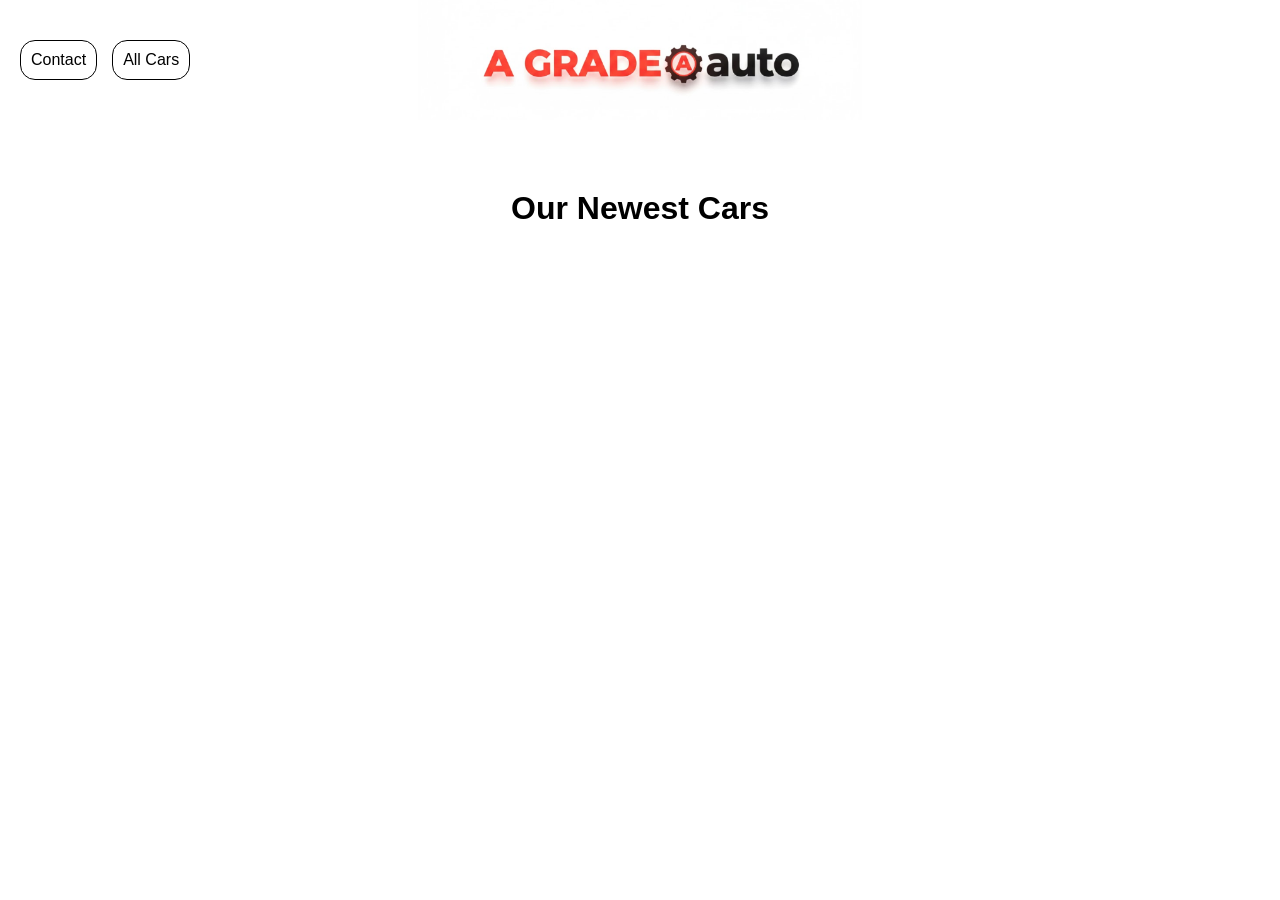
<file: index.html>
<!DOCTYPE html>
<html lang="en">
<head>
    <meta charset="UTF-8">
    <title>Dealership - Home</title>
    <link rel="stylesheet" href="css/styles.css">
</head>
<body>

<!-- Topbar will be inserted via JS -->
<!-- Event banne r -->
<div id="event-banner" class="event-banner"></div>

<!-- Newest cars section -->
<section class="newest-cars">
    <h2>Our Newest Cars</h2>
    <div id="cars-container" class="cars-container"></div>
</section>

<script src="js/topbar.js"></script>
<script src="js/api.js"></script>
<script>
    createTopBar();

    async function loadEvent() {
        try {
            const event = await API.getEvent();
            const banner = document.getElementById('event-banner');

            if (event && event.photoUrl) {
                banner.innerHTML = `<img src="${event.photoUrl}" alt="Event Banner">`;
            } else {
                banner.textContent = "No current event";
            }
        } catch(e) {
            console.error('Failed to load event:', e);
        }
    }

    // Load newest cars
    async function loadNewestCars() {
        try {
            const cars = await API.getNewestCars();
            const container = document.getElementById('cars-container');
            container.innerHTML = ''; // clear previous

            cars.forEach(car => {
                const carCard = document.createElement('div');
                carCard.className = 'car-card';
                carCard.innerHTML = `
                    <a href="car.html?id=${car.id}">
                        <img src="${car.photoUrl}" alt="${car.brand} ${car.model}">
                        <div class="car-info">
                            <h3>${car.brand} ${car.model}</h3>
                            <p>Year: ${car.year} | Color: ${car.color}</p>
                            <p>Price: $${car.price}</p>
                        </div>
                    </a>
                `;
                container.appendChild(carCard);
            });
        } catch(e) {
            console.error('Failed to load newest cars:', e);
        }
    }

    // Initialize page
    loadEvent();
    loadNewestCars();
</script>
</body>
</html>
</file>
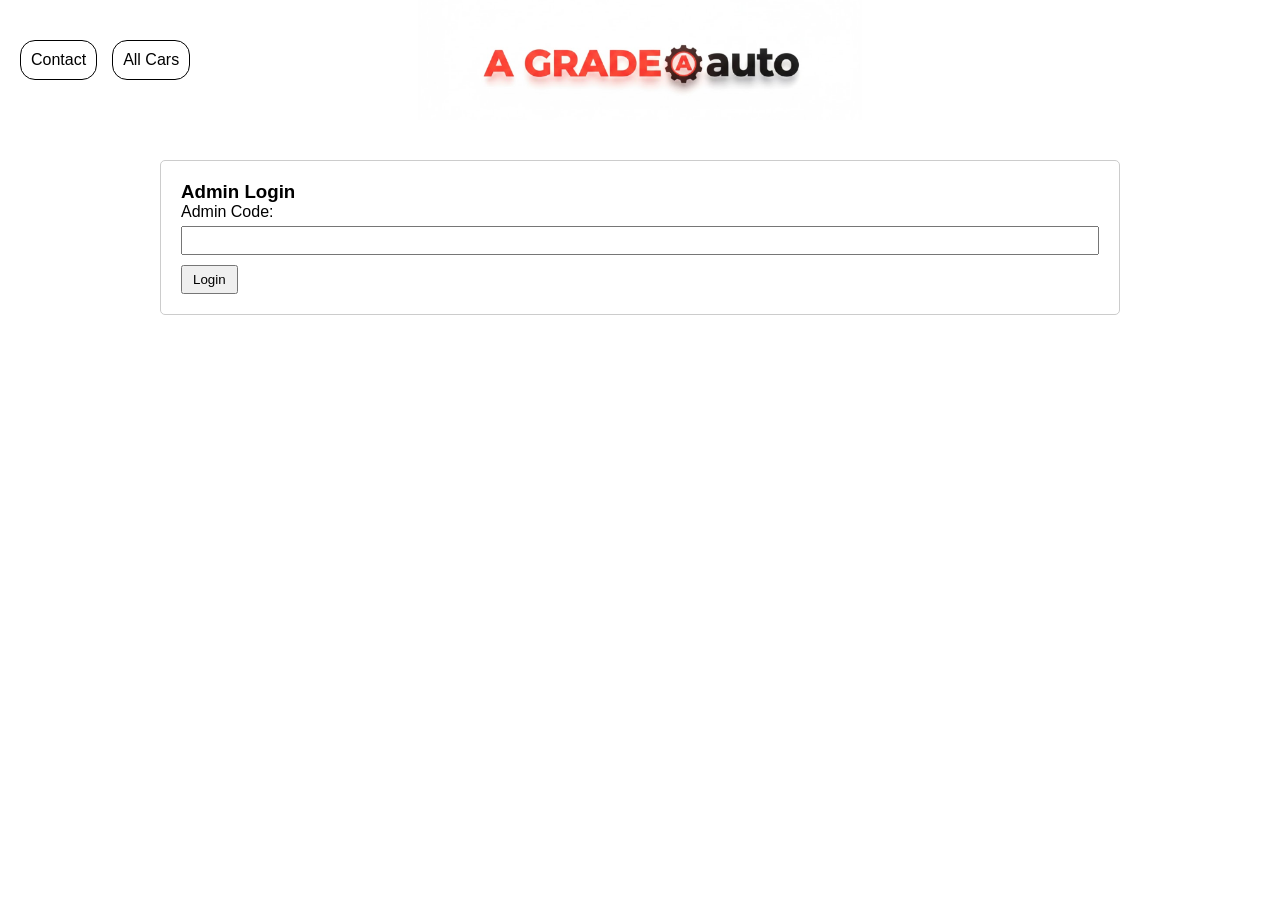
<file: admin.html>
<!DOCTYPE html>
<html lang="en">
<head>
    <meta charset="UTF-8">
    <title>Dealership - Admin Panel</title>
    <link rel="stylesheet" href="css/styles.css">
    <style>
        body {
            font-family: Arial, sans-serif;
            margin: 0;
            padding: 0;
            overflow-y: scroll;
        }
        .topbar { margin-bottom: 20px; }
        .admin-container {
            display: flex;
            flex-direction: column;
            padding: 20px;
            max-width: 1000px;
            margin: 0 auto;
            gap: 30px;
        }
        .admin-menu {
            border: 1px solid #ccc;
            padding: 20px;
            border-radius: 5px;
        }
        .admin-menu h3 {
            margin-top: 0;
        }
        table {
            width: 100%;
            border-collapse: collapse;
            margin-bottom: 10px;
        }
        th, td {
            padding: 8px;
            border: 1px solid #ddd;
            text-align: left;
        }
        button {
            padding: 5px 10px;
            cursor: pointer;
        }
        input, textarea {
            width: 100%;
            padding: 5px;
            margin: 5px 0 10px 0;
        }
    </style>
</head>
<body>

<script src="js/topbar.js"></script>
<script src="js/api.js"></script>

<script>
    createTopBar();
</script>

<div class="admin-container">
    <!-- Login Form -->
    <div id="login-menu" class="admin-menu">
        <h3>Admin Login</h3>
        <form id="login-form">
            <label>
                Admin Code:
                <input type="password" name="code" required>
            </label>
            <button type="submit">Login</button>
        </form>
        <div id="login-result"></div>
    </div>

    <!-- Admin Panels (hidden until login) -->
    <div id="admin-panels" style="display:none; flex-direction: column; gap:20px;">

        <!-- 1. Manage Cars -->
        <div class="admin-menu" id="cars-menu">
            <h3>Manage Cars</h3>
            <table>
                <thead>
                <tr>
                    <th>ID</th><th>Brand</th><th>Model</th><th>Year</th><th>Price</th><th>Color</th><th>Actions</th>
                </tr>
                </thead>
                <tbody id="cars-table-body"></tbody>
            </table>
        </div>

        <!-- 2. Add New Car -->
        <div class="admin-menu" id="add-car-menu">
            <h3>Add New Car</h3>
            <form id="add-car-form">
                <label>Brand: <input type="text" name="brand" required></label>
                <label>Model: <input type="text" name="model" required></label>
                <label>Year: <input type="number" name="year" required></label>
                <label>Mileage: <input type="number" name="mileage" required></label>
                <label>Color: <input type="text" name="color" required></label>
                <label>Price: <input type="number" step="0.01" name="price" required></label>
                <label>Description: <textarea name="description"></textarea></label>
                <label>Photos: <input type="file" name="photos" multiple accept="image/*"></label>
                <button type="submit">Add Car</button>
            </form>
            <div id="add-car-result"></div>
        </div>

        <!-- 3. Contact Messages -->
        <div class="admin-menu" id="messages-menu">
            <h3>Contact Messages</h3>
            <button id="delete-all-messages">Delete All Messages</button>
            <table>
                <thead>
                <tr>
                    <th>ID</th><th>Name</th><th>Phone</th><th>Message</th><th>Created At</th><th>Actions</th>
                </tr>
                </thead>
                <tbody id="messages-table-body"></tbody>
            </table>
        </div>

        <!-- 4. Event Photo -->
        <div class="admin-menu" id="event-menu">
            <h3>Event Photo</h3>
            <form id="event-form">
                <label>Upload Photo: <input type="file" name="photo" accept="image/*"></label>
                <button type="submit">Create/Replace Event</button>
            </form>
            <button id="delete-event">Delete Current Event</button>
            <div id="event-result"></div>
        </div>
    </div>
</div>

<script>
    // -------------------- Helper --------------------
    function showAdminPanels() {
        document.getElementById('login-menu').style.display = 'none';
        document.getElementById('admin-panels').style.display = 'flex';
        loadCars();
        loadMessages();
    }

    async function checkAdminSession() {
        try {
            // Try to fetch a protected resource to see if session is active
            await API.getAllContactMessages();
            showAdminPanels();
        } catch(e) {
            // Not logged in
            console.log('Not logged in as admin');
        }
    }

    checkAdminSession();

    // -------------------- Login --------------------
    const loginForm = document.getElementById('login-form');
    const loginResult = document.getElementById('login-result');

    loginForm.addEventListener('submit', async (e) => {
        e.preventDefault();
        const code = loginForm.code.value;

        try {
            await API.adminLogin({ code });
            loginResult.textContent = 'Login successful!';
            showAdminPanels();
        } catch(err) {
            console.error(err);
            loginResult.textContent = 'Login failed: ' + (err.message || err);
        }
    });

    // -------------------- Cars --------------------
    const carsTableBody = document.getElementById('cars-table-body');

    async function loadCars() {
        try {
            const cars = await API.getAllCars();
            carsTableBody.innerHTML = '';
            cars.forEach(car => {
                const row = document.createElement('tr');
                row.innerHTML = `
                    <td>${car.id}</td>
                    <td>${car.brand}</td>
                    <td>${car.model}</td>
                    <td>${car.year}</td>
                    <td>${car.price}</td>
                    <td>${car.color}</td>
                    <td><button data-id="${car.id}" class="delete-car-btn">Delete</button></td>
                `;
                carsTableBody.appendChild(row);
            });

            document.querySelectorAll('.delete-car-btn').forEach(btn => {
                btn.addEventListener('click', async () => {
                    const carId = btn.dataset.id;
                    if (confirm('Delete this car?')) {
                        await API.deleteCar(carId);
                        loadCars();
                    }
                });
            });
        } catch(err) {
            console.error(err);
        }
    }

    // -------------------- Add Car --------------------
    const addCarForm = document.getElementById('add-car-form');
    const addCarResult = document.getElementById('add-car-result');

    addCarForm.addEventListener('submit', async (e) => {
        e.preventDefault();

        const formData = new FormData();
        const formObject = {
            brand: addCarForm.brand.value,
            model: addCarForm.model.value,
            year: parseInt(addCarForm.year.value),
            mileage: parseInt(addCarForm.mileage.value),
            color: addCarForm.color.value,
            price: parseFloat(addCarForm.price.value),
            description: addCarForm.description.value
        };
        formData.append('formData', JSON.stringify(formObject));

        Array.from(addCarForm.photos.files).forEach(file => formData.append('photos', file));

        try {
            await API.createCar(formData);
            addCarResult.textContent = 'Car created successfully!';
            addCarForm.reset();
            loadCars();
        } catch(err) {
            console.error(err);
            addCarResult.textContent = 'Failed to create car.';
        }
    });

    // -------------------- Contact Messages --------------------
    const messagesTableBody = document.getElementById('messages-table-body');
    const deleteAllMessagesBtn = document.getElementById('delete-all-messages');

    async function loadMessages() {
        try {
            const messages = await API.getAllContactMessages();
            messagesTableBody.innerHTML = '';
            messages.forEach(msg => {
                const row = document.createElement('tr');
                row.innerHTML = `
                    <td>${msg.id}</td>
                    <td>${msg.username}</td>
                    <td>${msg.phone}</td>
                    <td>${msg.message}</td>
                    <td>${msg.createdAt}</td>
                    <td><button data-id="${msg.id}" class="delete-msg-btn">Delete</button></td>
                `;
                messagesTableBody.appendChild(row);
            });

            document.querySelectorAll('.delete-msg-btn').forEach(btn => {
                btn.addEventListener('click', async () => {
                    const id = btn.dataset.id;
                    if (confirm('Delete this message?')) {
                        await API.deleteContactMessage(id);
                        loadMessages();
                    }
                });
            });
        } catch(err) {
            console.error(err);
        }
    }

    deleteAllMessagesBtn.addEventListener('click', async () => {
        if (confirm('Delete all messages?')) {
            try {
                await API.deleteAllContactMessages();
                loadMessages();
            } catch(err) {
                console.error(err);
            }
        }
    });

    // -------------------- Event --------------------
    const eventForm = document.getElementById('event-form');
    const deleteEventBtn = document.getElementById('delete-event');
    const eventResult = document.getElementById('event-result');

    eventForm.addEventListener('submit', async (e) => {
        e.preventDefault();
        const fileInput = eventForm.photo.files[0];
        const formData = new FormData();
        if (fileInput) formData.append('photo', fileInput);

        try {
            await API.createOrReplaceEvent(formData);
            eventResult.textContent = 'Event updated successfully!';
            eventForm.reset();
        } catch(err) {
            console.error(err);
            eventResult.textContent = 'Failed to update event.';
        }
    });

    deleteEventBtn.addEventListener('click', async () => {
        if (confirm('Delete current event?')) {
            try {
                await API.deleteEvent();
                eventResult.textContent = 'Event deleted.';
            } catch(err) {
                console.error(err);
                eventResult.textContent = 'Failed to delete event.';
            }
        }
    });

</script>
</body>
</html>
</file>
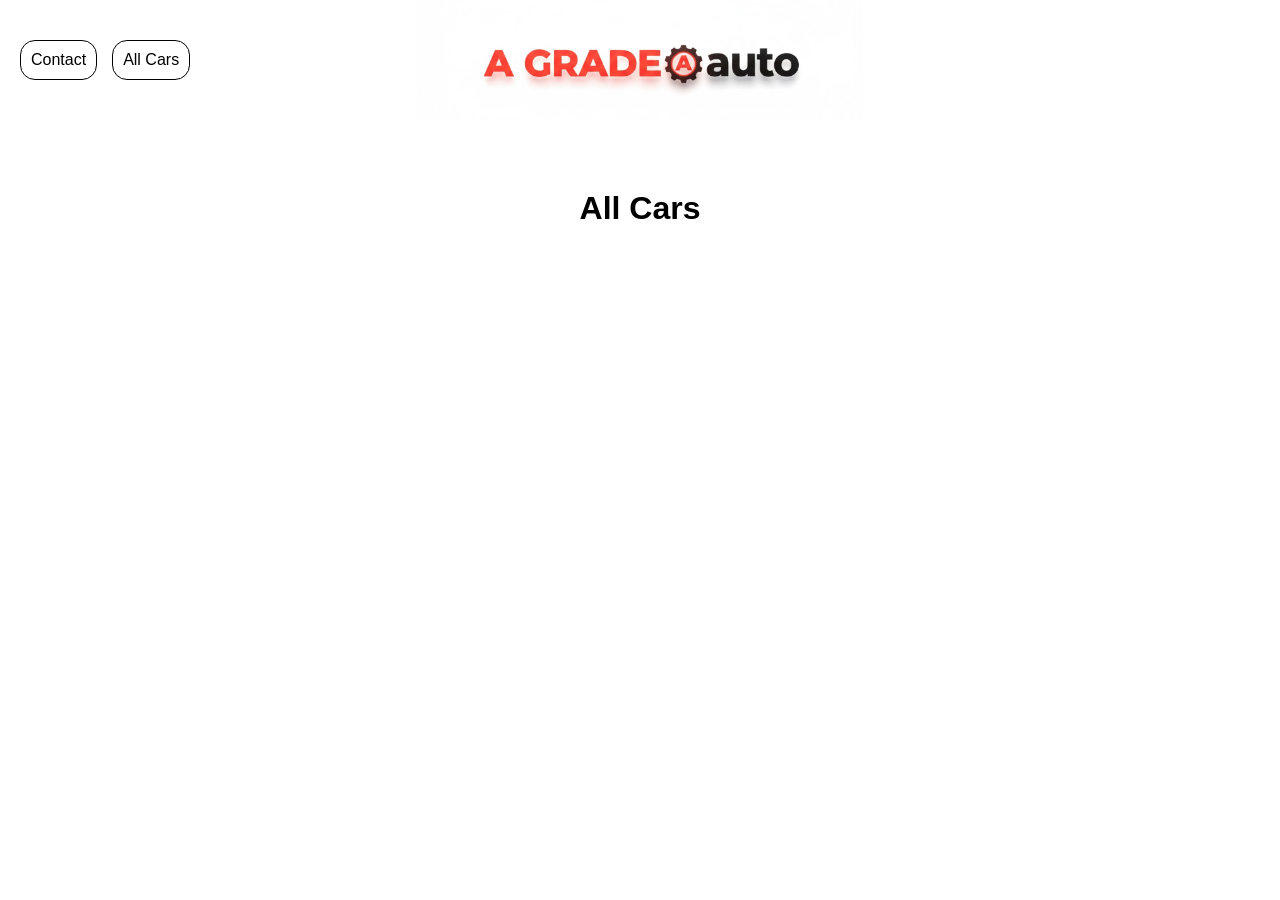
<file: allcars.html>
<!DOCTYPE html>
<html lang="en">
<head>
    <meta charset="UTF-8">
    <title>Dealership - All Cars</title>
    <link rel="stylesheet" href="css/styles.css">
</head>
<body>

<!-- Topbar inserted via JS -->
<!-- Event banner-->
<div id="event-banner" class="event-banner"></div>

<!-- All cars section -->
<section class="all-cars">
    <h2>All Cars</h2>
    <div id="cars-container" class="cars-container"></div>
</section>

<script src="js/topbar.js"></script>
<script src="js/api.js"></script>
<script>
    // Insert topbar
    createTopBar();

    // Load current event
    async function loadEvent() {
        try {
            const event = await API.getEvent();
            const banner = document.getElementById('event-banner');

            if (event && event.photoUrl) {
                banner.innerHTML = `<img src="${event.photoUrl}" alt="Event Banner">`;
            } else {
                banner.textContent = "No current event";
            }
        } catch(e) {
            console.error('Failed to load event:', e);
        }
    }

    // Load all cars
    async function loadAllCars() {
        try {
            const cars = await API.getAllCars();
            const container = document.getElementById('cars-container');
            container.innerHTML = ''; // clear previous

            cars.forEach(car => {
                const carCard = document.createElement('div');
                carCard.className = 'car-card';
                carCard.innerHTML = `
                    <a href="car.html?id=${car.id}">
                        <img src="${car.photoUrl}" alt="${car.brand} ${car.model}">
                        <div class="car-info">
                            <h3>${car.brand} ${car.model}</h3>
                            <p>Year: ${car.year} | Color: ${car.color}</p>
                            <p>Price: $${car.price}</p>
                        </div>
                    </a>
                `;
                container.appendChild(carCard);
            });
        } catch(e) {
            console.error('Failed to load all cars:', e);
        }
    }

    // Initialize page
    loadEvent();
    loadAllCars();
</script>
</body>
</html>
</file>
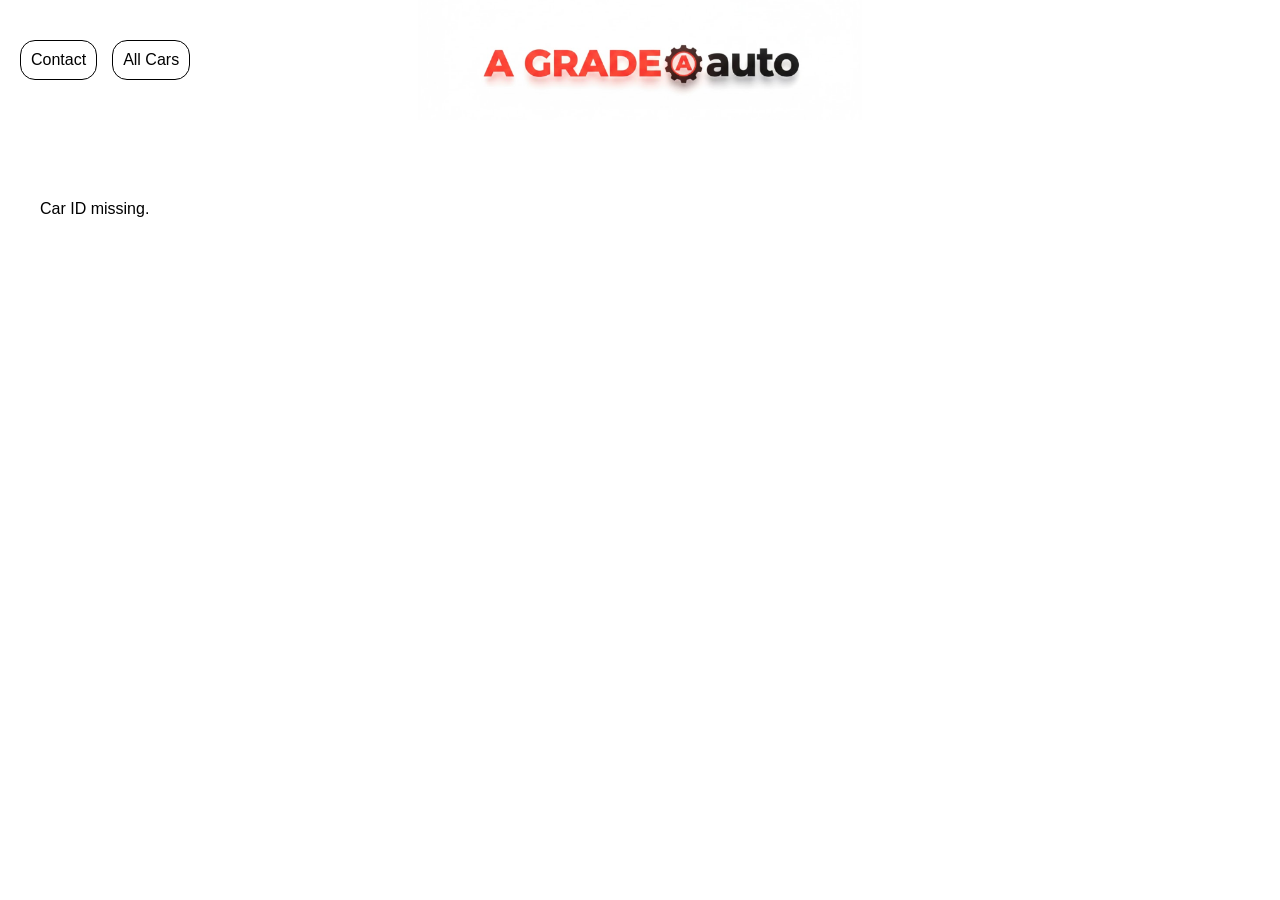
<file: car.html>
<!DOCTYPE html>
<html lang="en">
<head>
    <meta charset="UTF-8">
    <title>Dealership - Car Details</title>
    <link rel="stylesheet" href="css/styles.css">
</head>
<body>

<div id="event-banner" class="event-banner"></div>

<section class="car-details">
    <div id="car-container" class="car-container"></div>
</section>

<script src="js/topbar.js"></script>
<script src="js/api.js"></script>
<script>
    createTopBar();

    function getCarIdFromUrl() {
        const params = new URLSearchParams(window.location.search);
        return params.get('id');
    }

    async function loadEvent() {
        try {
            const event = await API.getEvent();
            const banner = document.getElementById('event-banner');
            if (event && event.photoUrl) {
                banner.innerHTML = `<img src="${event.photoUrl}" alt="Event Banner">`;
            } else {
                banner.textContent = "No current event";
            }
        } catch(e) {
            console.error('Failed to load event:', e);
        }
    }

    async function loadCar() {
        const carId = getCarIdFromUrl();
        if (!carId) {
            document.getElementById('car-container').textContent = 'Car ID missing.';
            return;
        }

        try {
            const car = await API.getCarById(carId);
            const container = document.getElementById('car-container');

            container.innerHTML = `
            <h2>${car.brand} ${car.model}</h2>
            <div class="car-photos-wrapper">
                <div class="car-photos">
                    ${car.photoUrls.map(url => `<img src="${url}" alt="${car.brand} ${car.model}">`).join('')}
                </div>
            </div>
            <p><strong>Year:</strong> ${car.year}</p>
            <p><strong>Mileage:</strong> ${car.mileage} km</p>
            <p><strong>Color:</strong> ${car.color}</p>
            <p><strong>Price:</strong> $${car.price}</p>
            <p><strong>Description:</strong> ${car.description}</p>
        `;

            // ===== Drag functionality =====
            const carousel = container.querySelector('.car-photos');
            let isDragging = false;
            let startX = 0;
            let currentTranslate = 0;
            let prevTranslate = 0;

            const imagesCount = carousel.children.length;
            const wrapperWidth = carousel.parentElement.offsetWidth;

            function clampTranslate(value) {
                const maxTranslate = 0;
                const minTranslate = -wrapperWidth * (imagesCount - 1);
                return Math.max(minTranslate, Math.min(value, maxTranslate));
            }

            carousel.addEventListener('mousedown', e => {
                isDragging = true;
                startX = e.clientX;
                carousel.style.cursor = 'grabbing';
            });

            carousel.addEventListener('mousemove', e => {
                if (!isDragging) return;
                const dx = e.clientX - startX;
                currentTranslate = clampTranslate(prevTranslate + dx);
                carousel.style.transform = `translateX(${currentTranslate}px)`;
            });

            carousel.addEventListener('mouseup', () => {
                isDragging = false;
                prevTranslate = currentTranslate;
                carousel.style.cursor = 'grab';
            });

            carousel.addEventListener('mouseleave', () => {
                if (isDragging) prevTranslate = currentTranslate;
                isDragging = false;
                carousel.style.cursor = 'grab';
            });

            // Touch support
            carousel.addEventListener('touchstart', e => {
                startX = e.touches[0].clientX;
                isDragging = true;
            });

            carousel.addEventListener('touchmove', e => {
                if (!isDragging) return;
                const dx = e.touches[0].clientX - startX;
                currentTranslate = clampTranslate(prevTranslate + dx);
                carousel.style.transform = `translateX(${currentTranslate}px)`;
            });

            carousel.addEventListener('touchend', e => {
                isDragging = false;
                prevTranslate = currentTranslate;
            });

        } catch(e) {
            console.error('Failed to load car:', e);
            document.getElementById('car-container').textContent = 'Car not found.';
        }
    }

    loadEvent();
    loadCar();
</script>
</body>
</html>
</file>
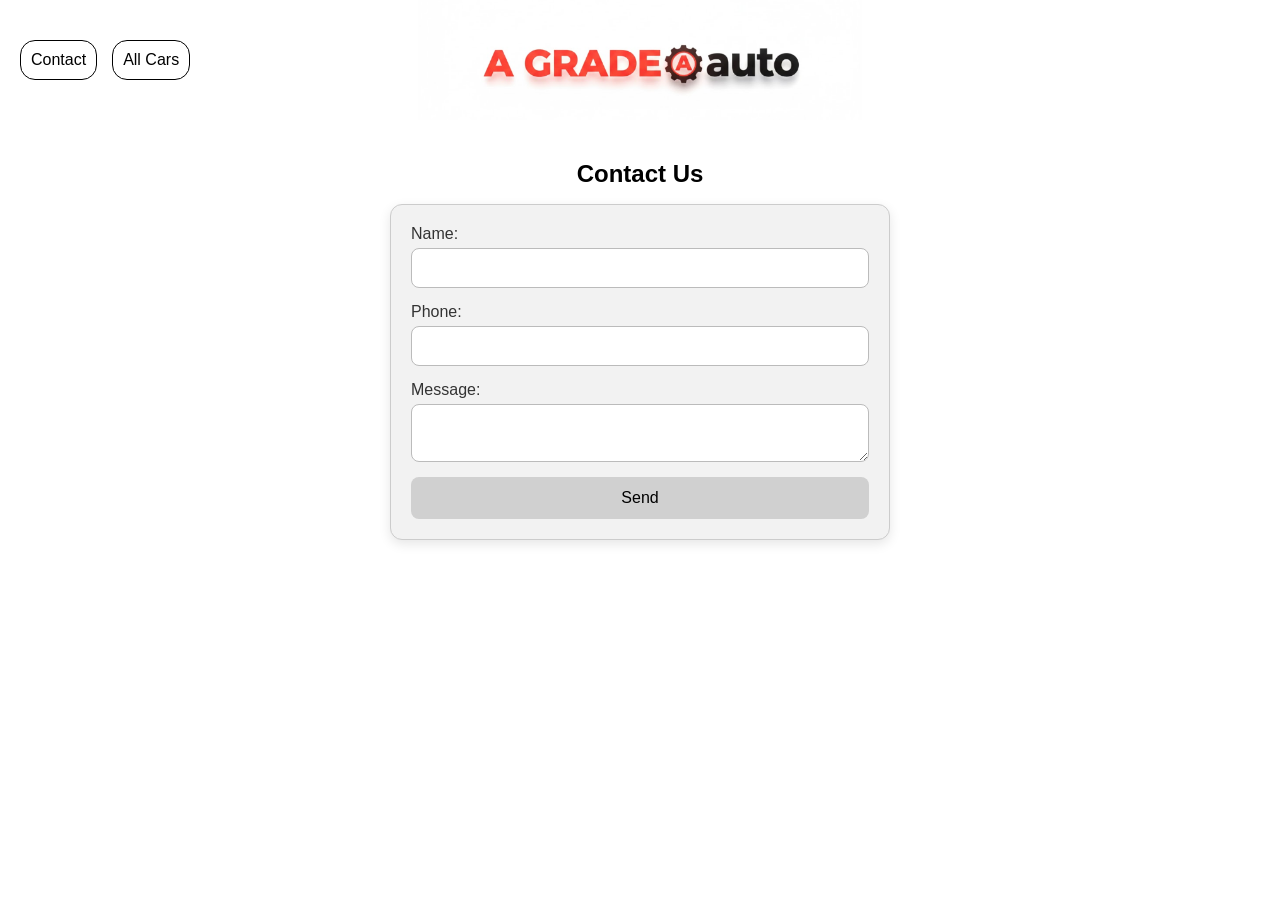
<file: contact.html>
<!DOCTYPE html>
<html lang="en">
<head>
    <meta charset="UTF-8">
    <title>Dealership - Contact Us</title>
    <link rel="stylesheet" href="css/styles.css">
</head>
<body>

<section class="contact-form-section">
    <h2>Contact Us</h2>
    <form id="contact-form">
        <label>
            Name:
            <input type="text" name="username" required>
        </label>
        <label>
            Phone:
            <input type="text" name="phone" required>
        </label>
        <label>
            Message:
            <textarea name="message" required></textarea>
        </label>
        <button type="submit">Send</button>
    </form>
    <div id="contact-result"></div>
</section>

<script src="js/topbar.js"></script>
<script src="js/api.js"></script>
<script>
    // Insert topbar
    createTopBar();

    // Handle form submission
    const form = document.getElementById('contact-form');
    const resultDiv = document.getElementById('contact-result');

    form.addEventListener('submit', async (e) => {
        e.preventDefault();

        const data = {
            username: form.username.value,
            phone: form.phone.value,
            message: form.message.value
        };

        try {
            await API.sendContactMessage(data);
            resultDiv.textContent = 'Message sent successfully!';
            form.reset();
        } catch(err) {
            console.error(err);
            resultDiv.textContent = 'Failed to send message.';
        }
    });
</script>
</body>
</html>
</file>
<file: css/styles.css>
html, body {
    margin: 0;
    padding: 0;
    overflow-x: hidden;
    width: 100vw;
    max-width: 100vw;
    box-sizing: border-box;
    scrollbar-width: none;
    -ms-overflow-style: none;
    overflow-y: scroll;
}
* {
}


*{
    margin:0;
    padding:0;
    font-family: Tahoma, sans-serif;
    box-sizing: inherit;
}

.topbar {
    display: flex;
    align-items: center;
    justify-content: space-between;
    padding: 10px 20px;
    gap: 10px;
    height: fit-content;
    min-height: 120px;
    background-color: #fff;
    position: relative;
}

.topbar-left{
    display: flex;
    flex-direction: row;
    align-items: center;
    justify-content: space-between;
}

.topbar-left a {
    margin-right: 15px;
    text-decoration: none;
    color: #000;
    font-weight: 500;
    padding: 10px;
    display: flex;
    align-items: center;
    justify-content: center;
    border-radius: 15px;
    border: 1px solid #000;
}

.topbar-logo {
    position: absolute;
    left: 50%;
    height: 100%;
    transform: translateX(-50%);
    display: flex;
    align-items: center;
    justify-content: center;
    a{
        height: 100%;
        img{
            width: auto;
            height: 100%;
        }
    }
}

.topbar-logo img {
    height: 40px;
}











/* ===== All Cars Container ===== */
.all-cars {
    width: 100vw;
    padding: 30px 40px 0 40px;
    box-sizing: border-box;
}

.all-cars h2 {
    font-size: 2rem;
    margin-bottom: 20px;
    text-align: center;
}

/* Adaptive side padding for all-cars */
@media (max-width: 1024px) { .all-cars { padding: 0 30px; } }
@media (max-width: 768px)  { .all-cars { padding: 0 20px; } }
@media (max-width: 425px)  { .all-cars { padding: 0 15px; } }
@media (max-width: 375px)  { .all-cars { padding: 0 10px; } }


/* ===== Event Banner ===== */
.event-banner {
    display: flex;
    justify-content: center;
    align-items: center;
    max-width: 100vw;
    padding: 20px 0;
    box-sizing: border-box;
}

.event-banner img {
    max-width: 100%;
    height: auto;
    display: block;
    width: 100%;
    max-height: 180px;
    object-fit: cover;
    margin-bottom: 20px;
}

/* Adaptive vertical padding for event banner */
@media (max-width: 1024px) { .event-banner { padding: 18px 0; } }
@media (max-width: 768px)  { .event-banner { padding: 16px 0; } }
@media (max-width: 425px)  { .event-banner { padding: 12px 0; } }
@media (max-width: 375px)  { .event-banner { padding: 8px 0; } }

/* ===== Newest Cars Container ===== */
.newest-cars {
    width: 100vw;
    padding: 30px 40px 0 40px;
    box-sizing: border-box;
}

.newest-cars h2 {
    font-size: 2rem;
    margin-bottom: 20px;
    text-align: center;
}

/* Adaptive side padding */
@media (max-width: 1024px) { .newest-cars { padding: 0 30px; } }
@media (max-width: 768px)  { .newest-cars { padding: 0 20px; } }
@media (max-width: 425px)  { .newest-cars { padding: 0 15px; } }
@media (max-width: 375px)  { .newest-cars { padding: 0 10px; } }

/* Cars grid container */
.cars-container {
    display: flex;
    flex-direction: row;
    justify-content: center;
    flex-wrap: wrap;
    gap: 20px;
}

/* Adaptive gap */
@media (max-width: 1024px) { .cars-container { gap: 16px; } }
@media (max-width: 768px)  { .cars-container { gap: 12px; } }
@media (max-width: 425px)  { .cars-container { gap: 8px; } }
@media (max-width: 375px)  { .cars-container { flex-direction: column; align-items: center; gap: 12px; justify-content: space-around; } }

/* ===== Car Card ===== */
.car-card {
    flex: 1 1 calc(33.33% - 20px); /* 3 per row with gap */
    max-width: 350px;
    border: 1px solid #ddd;
    border-radius: 12px;
    overflow: hidden;
    display: flex;
    flex-direction: column;
    box-shadow: 0 2px 6px rgba(0,0,0,0.1);
    background: #fff;
    transition: transform 0.2s;
}

.car-card:hover {
    transform: translateY(-5px);
}

.car-card a {
    text-decoration: none;
    color: inherit;
    display: flex;
    flex-direction: column;
    height: 100%;
}

/* Car image */
.car-card img {
    width: 100%;
    height: auto;
    max-height: 50%;
    flex: 0 0 40%;
    object-fit: cover;
}

/* Car info section */
.car-info {
    flex: 1 1 60%;
    padding: 12px 16px;
    display: flex;
    flex-direction: column;
    justify-content: center;
}

.car-info h3 {
    margin: 0 0 8px 0;
    font-size: 1.8rem;
    color: #8B0000	;
}


/* Adaptive text sizes */
@media (max-width: 1024px) { .car-info h3 { font-size: 1.5rem; } .car-info p { font-size: 0.95rem; } }
@media (max-width: 768px)  { .car-info h3 { font-size: 1.2rem; } .car-info p { font-size: 0.9rem; } }
@media (max-width: 425px)  { .car-info h3 { font-size: 1rem; } .car-info p { font-size: 0.85rem; } }
@media (max-width: 375px)  { .car-info h3 { font-size: 0.9rem; } .car-info p { font-size: 0.8rem; } }

/* Single column adjustments */
@media (max-width: 375px) {
    .car-card {
        max-width: 90%;
    }
}














/* ===== Contact Form Section ===== */
.contact-form-section {
    width: 100vw;
    display: flex;
    flex-direction: column;
    gap: 16px;
    align-items: center;
    padding: 40px 20px;
    box-sizing: border-box;
}

/* Form container */
#contact-form {
    display: flex;
    flex-direction: column;
    gap: 15px;
    width: 100%;
    max-width: 500px;
    padding: 20px;
    background-color: #f2f2f2; /* slight gray */
    border: 1px solid #ccc;
    border-radius: 12px;
    box-shadow: 0 4px 12px rgba(0,0,0,0.1);
    box-sizing: border-box;
}

/* Adaptive gap between fields */
@media (max-width: 1024px) { #contact-form { gap: 12px; } }
@media (max-width: 768px)  { #contact-form { gap: 10px; } }
@media (max-width: 425px)  { #contact-form { gap: 8px; padding: 16px; } }
@media (max-width: 375px)  { #contact-form { gap: 6px; padding: 12px; } }

/* Form labels and inputs */
#contact-form label {
    display: flex;
    flex-direction: column;
    font-size: 1rem;
    color: #333;
}

/* Adaptive text */
@media (max-width: 1024px) { #contact-form label { font-size: 0.95rem; } }
@media (max-width: 768px)  { #contact-form label { font-size: 0.9rem; } }
@media (max-width: 425px)  { #contact-form label { font-size: 0.85rem; } }
@media (max-width: 375px)  { #contact-form label { font-size: 0.8rem; } }

#contact-form input,
#contact-form textarea {
    margin-top: 5px;
    padding: 10px;
    border: 1px solid #bbb;
    border-radius: 8px;
    font-size: 1rem;
    resize: vertical;
}

/* Adaptive input size */
@media (max-width: 1024px) { #contact-form input, #contact-form textarea { font-size: 0.95rem; } }
@media (max-width: 768px)  { #contact-form input, #contact-form textarea { font-size: 0.9rem; } }
@media (max-width: 425px)  { #contact-form input, #contact-form textarea { font-size: 0.85rem; } }
@media (max-width: 375px)  { #contact-form input, #contact-form textarea { font-size: 0.8rem; } }

/* Submit button */
#contact-form button {
    padding: 12px;
    background-color: #d0d0d0; /* slightly darker gray than form */
    border: none;
    border-radius: 8px;
    font-size: 1rem;
    font-weight: 500;
    cursor: pointer;
    transition: background-color 0.2s, transform 0.2s;
}

#contact-form button:hover {
    background-color: #b8b8b8;
    transform: translateY(-2px);
}

/* Result message */
#contact-result {
    margin-top: 15px;
    font-size: 1rem;
    color: #333;
    text-align: center;
}

/* Adaptive section padding */
@media (max-width: 1024px) { .contact-form-section { padding: 35px 15px; } }
@media (max-width: 768px)  { .contact-form-section { padding: 30px 10px; } }
@media (max-width: 425px)  { .contact-form-section { padding: 25px 8px; } }
@media (max-width: 375px)  { .contact-form-section { padding: 20px 5px; } }












/* ===== Car Details Section ===== */
.car-details {
    width: 100vw;
    padding: 40px 20px;
    box-sizing: border-box;
    display: flex;
    flex-direction: column;
    align-items: center;
}

/* Car container */
.car-container {
    width: 100%;
    max-width: 1200px;
    display: flex;
    flex-direction: column;
    gap: 30px;
    box-sizing: border-box;
}

/* Car title */
.car-container h2 {
    margin-bottom: 20px;
    font-size: 2rem;
    text-align: left;
}

/* Carousel container */
.car-photos {
    display: flex;
    overflow-x: auto;
    gap: 10px;
    scroll-behavior: smooth;
    padding-bottom: 10px;
}

.car-photos img {
    flex: 0 0 auto;
    height: 250px;
    object-fit: cover;
    border-radius: 10px;
    box-shadow: 0 2px 6px rgba(0,0,0,0.1);
}

/* Field/value pairs */
.car-container p {
    display: flex;
    width: 100%;
    justify-content: flex-start;
    padding: 5px 20%;
    margin: 0;
    gap: 10px;
    box-sizing: border-box;
}

.car-container p strong {
    margin-right: 10px;
    width: 120px; /* fixed width for labels */
    flex-shrink: 0;
}

/* Gap between carousel and first info field */
.car-photos + p {
    margin-top: 20px;
}

/* Optional: make carousel images slightly scrollable on mobile */
@media (max-width: 768px) {
    .car-photos img {
        height: 200px;
    }
}

@media (max-width: 425px) {
    .car-photos img {
        height: 150px;
    }
    .car-container p {
        padding: 5px 10%;
    }
}


/* Carousel styles */
.car-photos-wrapper {
    position: relative;
    width: 100%;
    max-width: 800px;
    overflow: hidden;
    margin-bottom: 20px;
}

.car-photos {
    display: flex;
    transition: transform 0.4s ease-in-out;
}

.car-photos img {
    flex: 0 0 100%; /* each image full width */
    height: 400px; /* fixed height, adjust as needed */
    object-fit: cover;
    border-radius: 10px;
}

/* Carousel wrapper */
.car-photos-wrapper {
    overflow: hidden;
    width: 100%;
    max-width: 800px;
    margin-bottom: 20px;
    cursor: grab;
}

.car-photos {
    display: flex;
    transition: transform 0.3s ease;
}

.car-photos img {
    flex: 0 0 100%;
    max-height: 400px;
    object-fit: cover;
    border-radius: 10px;
    user-select: none ;
}
</file>
